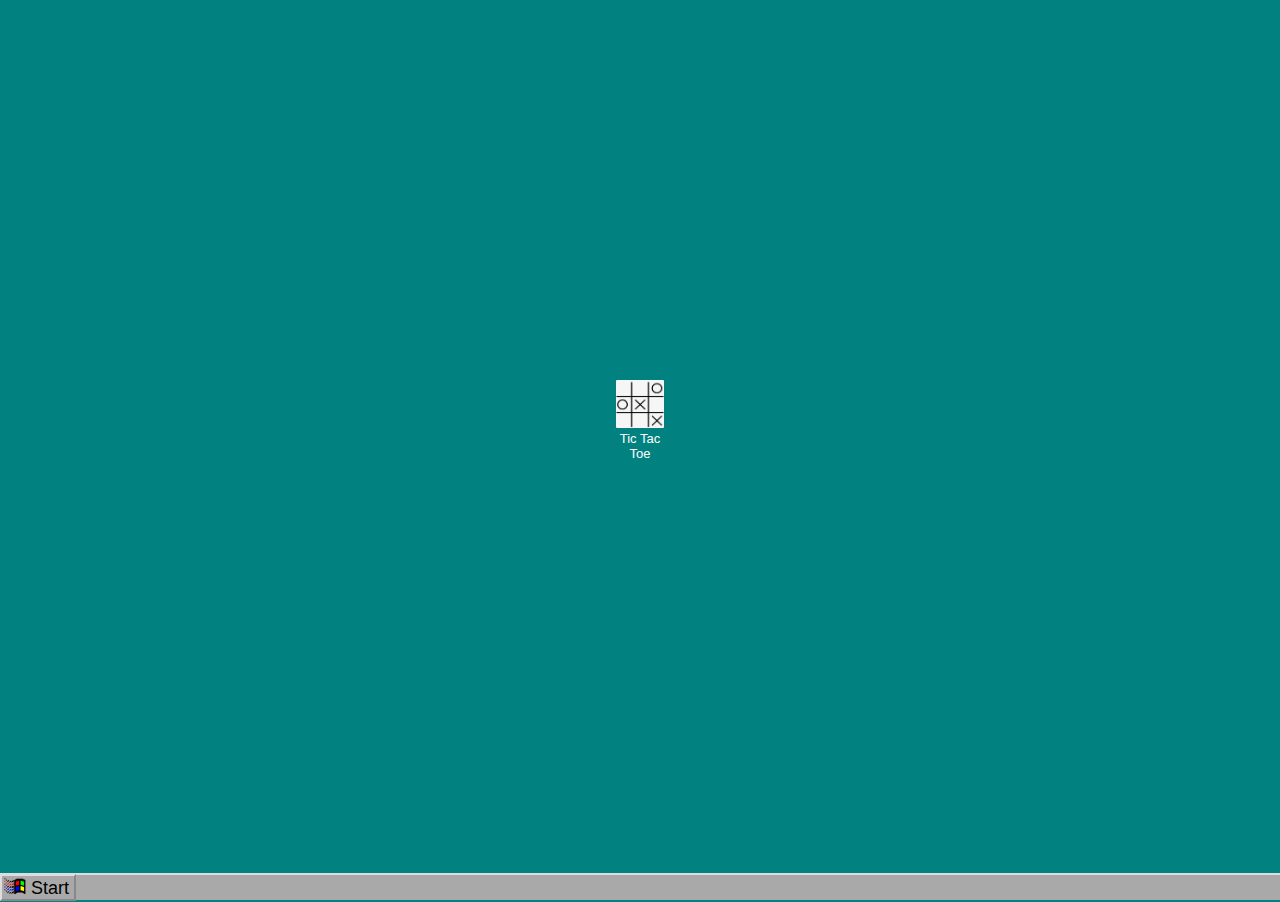
<file: index.html>
<!DOCTYPE html>
<html lang="en">
<head>
    <meta charset="UTF-8">
    <meta http-equiv="X-UA-Compatible" content="IE=edge">
    <meta name="viewport" content="width=device-width, initial-scale=1.0">
    <title>Home</title>
    <link rel="stylesheet" href="./css/style.css">
    <link rel="stylesheet" href="./css/indexStyle.css">
</head>
<body>
    <div class="container">
        <div class="gameIcon">
            <a href="./pages/playerSelect.html">
                <img src="./assets/icon.jpg" class="gameIcon" alt="">
            </a>
            
        </div>
        <div class="gameIcon">
            <p>tic tac toe</p>
        </div>
    </div>  
    <div class="taskBar">
        <div class="homeW95">
            <div>
                <img src="../assets/w95.png" class="iconW95" alt="">
            </div>
            <div class="startW95">start</div>
        </div>

    </div>  
</body>
</html>
</file>
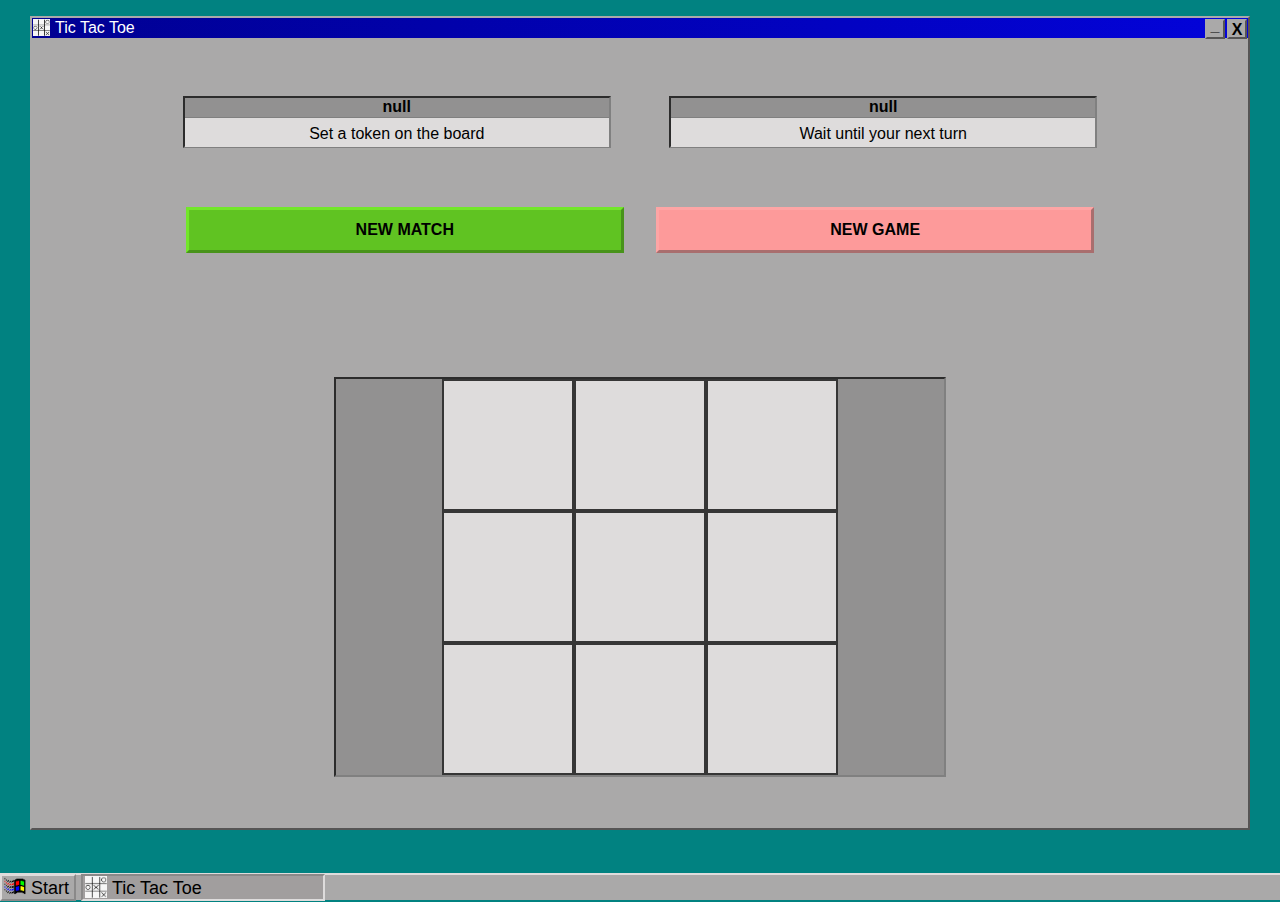
<file: pages/gameBoard.html>
<!DOCTYPE html>
<html lang="en">
<head>
    <meta charset="UTF-8">
    <meta http-equiv="X-UA-Compatible" content="IE=edge">
    <meta name="viewport" content="width=device-width, initial-scale=1.0">
    <title>The Game</title>
    <link rel="stylesheet" href="../css/style.css">
    <link rel="stylesheet" href="../css/maxWidth(992px)/style(992).css" media="(max-width: 992px)">
    <link rel="stylesheet" href="../css/maxWidth(576px)/style(576px).css" media="(max-width: 576px)">
    <link rel="stylesheet" href="../css/boardStyle.css">
    <link rel="stylesheet" href="../css/maxWidth(992px)/boardStyle(992px).css" media="(max-width: 992px)">
    <link rel="stylesheet" href="../css/maxWidth(576px)/boardStyle(576px).css" media="(max-width: 576px)">
</head>
<body>
    <!-- user interface of the board game -->
    <div class="window">
        <!-- icons top bar  -->
        <div class="topBar">
            <div class="windowInfo">
                <div>
                    <img src="../assets/icon.jpg" class="appIcon" alt="">
                </div>
                <div class="appName">tic tac toe</div>
            </div>
            <div class="iconsTopBar">
                <div class="windowIcons" onclick="minimizeGameBoard()">
                    <p class="iconStyle iconStyle1">_</p> 
                </div>
                <div class="windowIcons" onclick="closetab()">
                        <p class="iconStyle">X</p> 
                </div>
            </div>
            
        </div>
        <!-- main container  -->
        <div class="container">
            <!-- table board  -->
            <div class="interface">
                <!-- player turn and points  -->
                <div class="players">
                    <div class="playerPoints">
                        <div id="player1" class="names"></div>
                        <div id="infoP1" class="tokensSide"></div>
                    </div>
                    <div class="playerPoints">
                        <div id="player2" class="names"></div>
                        <div id="infoP2" class="tokensSide"></div>
                    </div>
                    
                </div>
                <!-- buttons  -->
                <div class="buttonsContainer">
                    <div class="shapeButtons">
                        <div class="styleButton color1" onclick="newMatch()">
                            <p class="fontButton"> NEW MATCH </p>                  
                        </div>
                    </div>
                    <div class="shapeButtons">
                        <div class="styleButton color2" onclick="newGame()">
                                <p class="fontButton">NEW GAME</p> 
                        </div>
                    </div>
                </div>

            </div>
            <div class="tableBoard">
                <div id="0" class="cellDesign"></div>
                <div id="1" class="cellDesign"></div>
                <div id="2" class="cellDesign"></div>
                <div id="3" class="cellDesign"></div>
                <div id="4" class="cellDesign"></div>
                <div id="5" class="cellDesign"></div>
                <div id="6" class="cellDesign"></div>
                <div id="7" class="cellDesign"></div>
                <div id="8" class="cellDesign"></div>
            </div>
        </div>
    </div>
    <!-- windows task bar  -->
    <div class="taskBar">
        <div class="homeW95">
            <div>
                <img src="../assets/w95.png" class="iconW95" alt="">
            </div>
            <div class="startW95">start</div>
        </div>
        <div class="tab" onclick="minimizeGameBoard()">
            <div>
                <img src="../assets/icon.jpg" class="iconW95" alt="">
            </div>
            <div class="startW95">tic tac toe</div>
        </div>
    </div>
    <script src="../js/board.js"></script>
    <script src="../js/taskbarTab.js"></script>
    <script src="../js/buttons.js"></script>
</body>
</html>
</file>
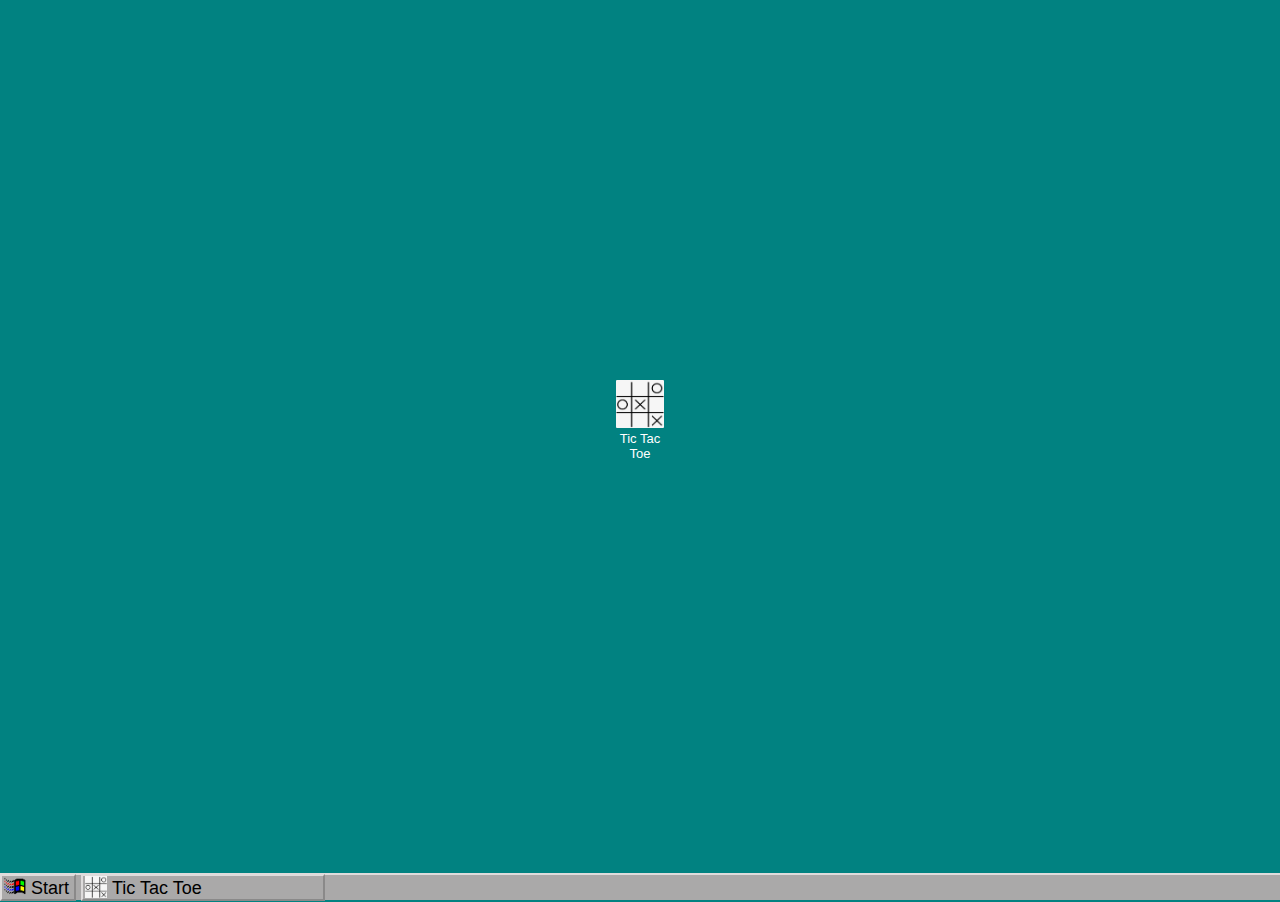
<file: pages/gameBoardMinimized.html>
<!DOCTYPE html>
<html lang="en">
<head>
    <meta charset="UTF-8">
    <meta http-equiv="X-UA-Compatible" content="IE=edge">
    <meta name="viewport" content="width=device-width, initial-scale=1.0">
    <title>Home</title>
    <link rel="stylesheet" href="../css/style.css">
    <link rel="stylesheet" href="../css/maxWidth(992px)/style(992).css" media="(max-width: 992px)">
    <link rel="stylesheet" href="../css/maxWidth(576px)/style(576px).css" media="(max-width: 576px)">
    <link rel="stylesheet" href="../css/indexStyle.css">
</head>
<body>
    <div class="container">
        <div class="gameIcon">
            <a href="../pages/playerSelect.html">
                <img src="../assets/icon.jpg" class="gameIcon" alt="">
            </a>
            
        </div>
        <div class="gameIcon">
            <p>tic tac toe</p>
        </div>
    </div>  
    <div class="taskBar">
        <div class="homeW95">
            <div>
                <img src="../assets/w95.png" class="iconW95" alt="">
            </div>
            <div class="startW95">start</div>
        </div>
        <div class="tab tabMinimize" onclick="expandGameBoard()">
            <div>
                <img src="../assets/icon.jpg" class="iconW95" alt="">
            </div>
            <div class="startW95">tic tac toe</div>
        </div>
    </div>
    <script src="../js/taskbarTab.js"></script>
</body>
</html>
</file>
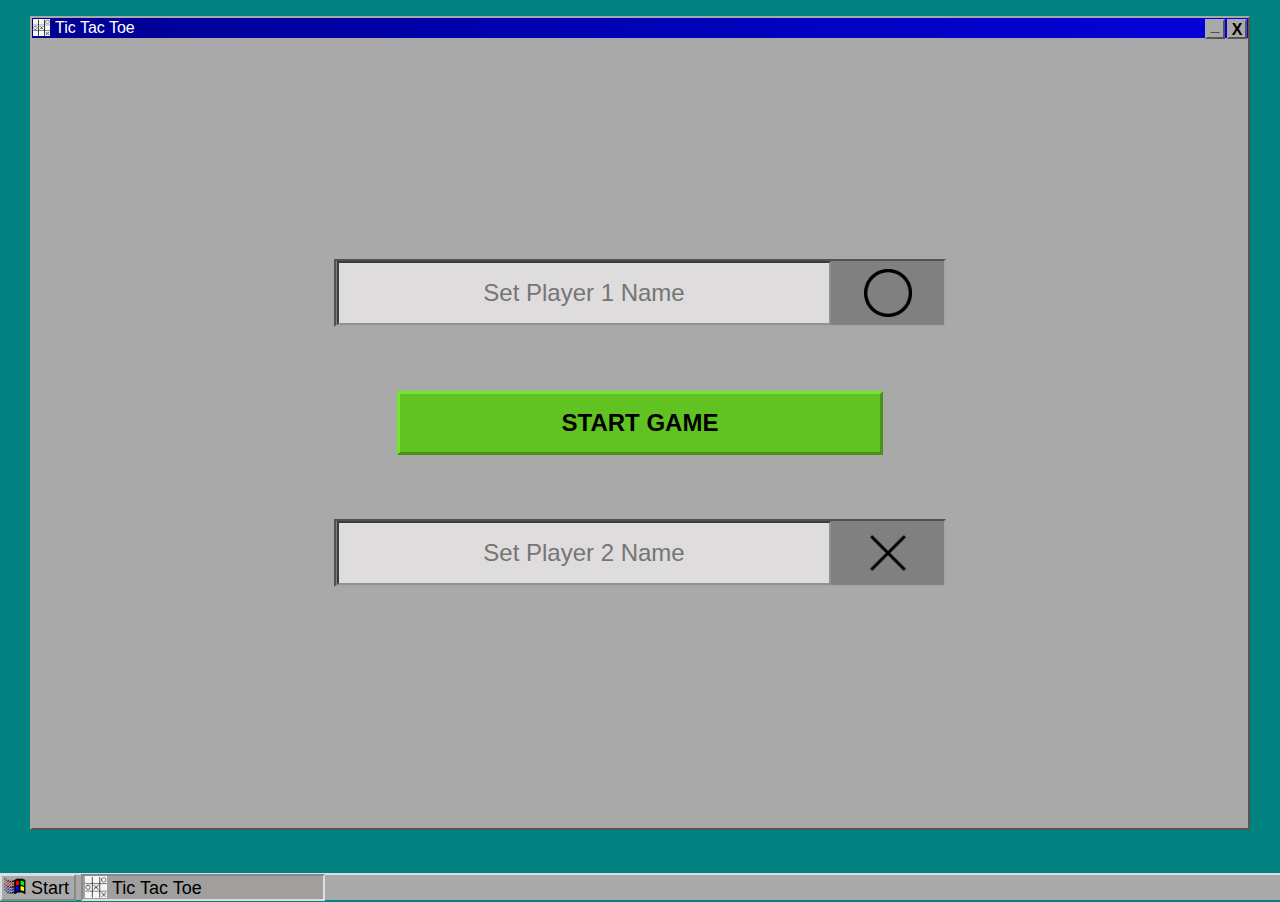
<file: pages/playerSelect.html>
<!DOCTYPE html>
<html lang="en">
<head>
    <meta charset="UTF-8">
    <meta http-equiv="X-UA-Compatible" content="IE=edge">
    <meta name="viewport" content="width=device-width, initial-scale=1.0">
    <title>Player Select</title>
    <link rel="stylesheet" href="../css/style.css">
    <link rel="stylesheet" href="../css/maxWidth(992px)/style(992).css" media="(max-width: 992px)">
    <link rel="stylesheet" href="../css/maxWidth(576px)/style(576px).css" media="(max-width: 576px)">
    <link rel="stylesheet" href="../css/playerSelectStyle.css">
    <link rel="stylesheet" href="../css/maxWidth(992px)/playerSelectStyle(992px).css" media="(max-width: 992px)">
    <link rel="stylesheet" href="../css/maxWidth(576px)/playerSelectStyle(576px).css" media="(max-width: 576px)">
</head>
<body>
    <div class="window">
        <!-- icons top bar  -->
        <div class="topBar">
            <div class="windowInfo">
                <div>
                    <img src="../assets/icon.jpg" class="appIcon" alt="">
                </div>
                <div class="appName">tic tac toe</div>
            </div>
            <div class="iconsTopBar">
                <div class="windowIcons" onclick="minimizePlayerSelect()">
                    <p class="iconStyle iconStyle1">_</p> 
                </div>
                <div class="windowIcons" onclick="closetab()">
                        <p class="iconStyle">X</p> 
                </div>
            </div>
            
        </div>

        <!-- main container  -->
        <div class="container">
            <!-- input player 1  -->
            <div class="inputName">
                <input id="Player1" class="player" type="text" minlength="1" maxlength="10" placeholder="Set Player 1 Name">
                <div class="token">
                    <img src="../assets/circle.png" class="token" alt="">
                </div>
            </div>
            <!-- button start game  -->
            <div class="startGame">
                <button class="startGameButton" onclick="GuardaNombres()">
                        START GAME
                </button>
            </div>
            <!-- input player 2 -->
            <div class="inputName">
                <input id="Player2" class="player" type="text" minlength="1" maxlength="10" placeholder="Set Player 2 Name">
                <div class="token">
                    <img src="../assets/cross.png" class="token" alt="">
                </div>
            </div>
        </div>

    </div>
    <div class="taskBar">
        <div class="homeW95">
            <div>
                <img src="../assets/w95.png" class="iconW95" alt="">
            </div>
            <div class="startW95">start</div>
        </div>
        <div class="tab" onclick="minimizePlayerSelect()">
            <div>
                <img src="../assets/icon.jpg" class="iconW95" alt="">
            </div>
            <div class="startW95">tic tac toe</div>
        </div>
    </div>
    <script src="../js/namesStorage.js"></script>
    <script src="../js/taskbarTab.js"></script>
</body>
</html>
</file>
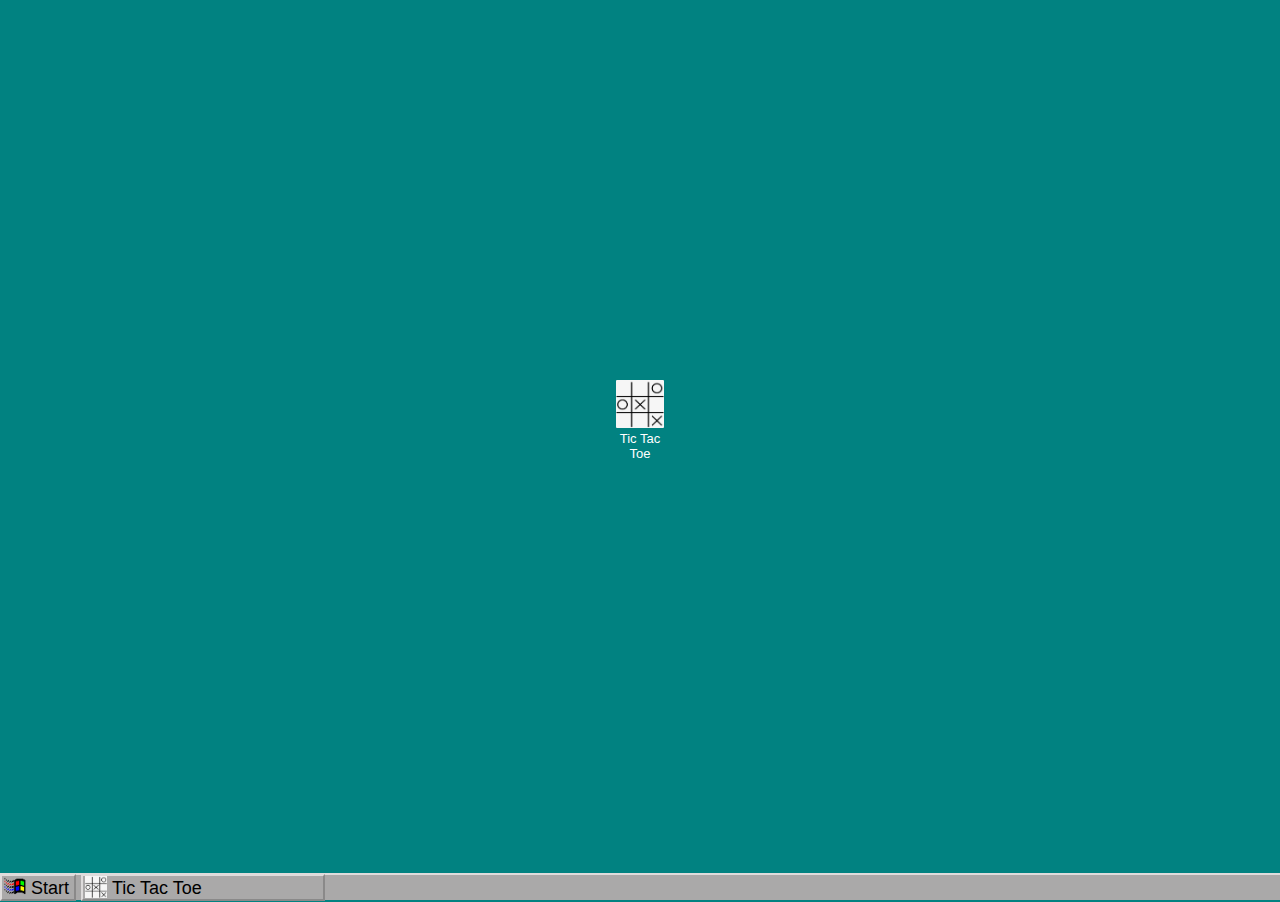
<file: pages/playerSelectMinimized.html>
<!DOCTYPE html>
<html lang="en">
<head>
    <meta charset="UTF-8">
    <meta http-equiv="X-UA-Compatible" content="IE=edge">
    <meta name="viewport" content="width=device-width, initial-scale=1.0">
    <title>Home</title>
    <link rel="stylesheet" href="../css/indexStyle.css">
    <link rel="stylesheet" href="../css/style.css">
    <link rel="stylesheet" href="../css/maxWidth(992px)/style(992).css" media="(max-width: 992px)">
    <link rel="stylesheet" href="../css/maxWidth(576px)/style(576px).css" media="(max-width: 576px)">
</head>
<body>
    <div class="container">
        <div class="gameIcon">
            <a href="../pages/playerSelect.html">
                <img src="../assets/icon.jpg" class="gameIcon" alt="">
            </a>
            
        </div>
        <div class="gameIcon">
            <p>tic tac toe</p>
        </div>
    </div>  
    <div class="taskBar">
        <div class="homeW95">
            <div>
                <img src="../assets/w95.png" class="iconW95" alt="">
            </div>
            <div class="startW95">start</div>
        </div>
        <div class="tabMinimize" onclick="expandPlayerSelect()">
            <div>
                <img src="../assets/icon.jpg" class="iconW95" alt="">
            </div>
            <div class="startW95">tic tac toe</div>
        </div>
    </div>
    <script src="../js/taskbarTab.js"></script>
</body>
</html>
</file>
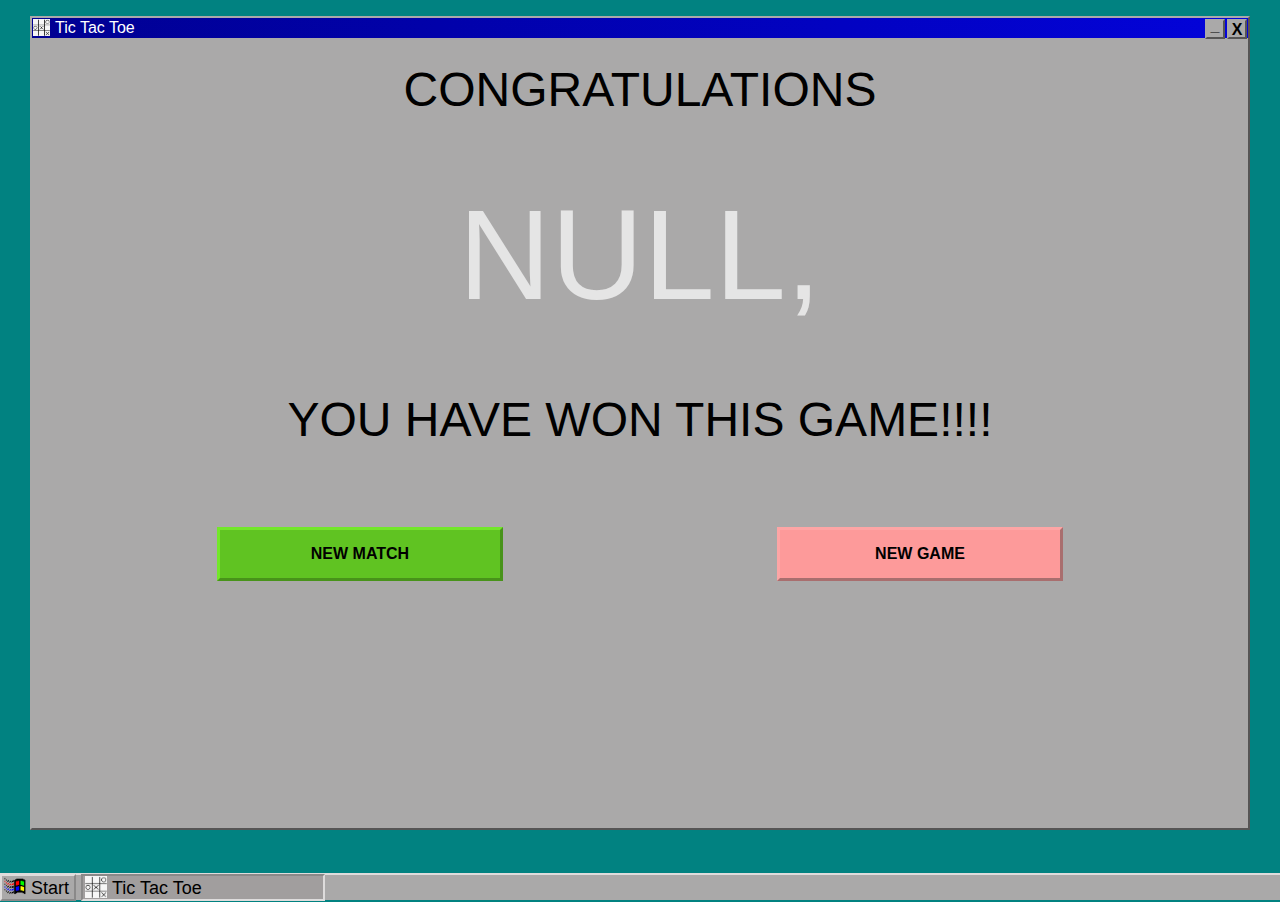
<file: pages/winner.html>
<!DOCTYPE html>
<html lang="en">
<head>
    <meta charset="UTF-8">
    <meta http-equiv="X-UA-Compatible" content="IE=edge">
    <meta name="viewport" content="width=device-width, initial-scale=1.0">
    <title>Winner</title>
    <link rel="stylesheet" href="../css/style.css">
    <link rel="stylesheet" href="../css/maxWidth(992px)/style(992).css" media="(max-width: 992px)">
    <link rel="stylesheet" href="../css/maxWidth(576px)/style(576px).css" media="(max-width: 576px)">
    <link rel="stylesheet" href="../css/winnerStyle.css">
    <link rel="stylesheet" href="../css/maxWidth(992px)/winnerStyle(992px).css" media="(max-width: 992px)">
    <link rel="stylesheet" href="../css/maxWidth(576px)/winnerStyle(576px).css" media="(max-width: 576px)">
</head>
<body>
        <div class="window">
        <!-- icons top bar  -->
        <div class="topBar">
            <div class="windowInfo">
                <div>
                    <img src="../assets/icon.jpg" class="appIcon" alt="">
                </div>
                <div class="appName">tic tac toe</div>
            </div>
            <div class="iconsTopBar">
                <div class="windowIcons" onclick="minimizeWinner()">
                    <p class="iconStyle iconStyle1">_</p> 
                </div>
                <div class="windowIcons" onclick="closetab()">
                        <p class="iconStyle">X</p> 
                </div>
            </div>
            
        </div>
        <div class="message">
            congratulations
        </div>
        <!-- winner nam  -->
        <div id="winner" class="message nameWinner"></div>
        <div class="message">
            You have won this game!!!!
        </div>
        <!-- buttons  -->
        <div class="buttonsContainer">
            <div class="shapeButtons">
                <div class="styleButton color1" onclick="newMatch()">
                    <p class="fontButton"> NEW MATCH </p>                  
                </div>
            </div>
            <div class="shapeButtons">
                <div class="styleButton color2" onclick="newGame()">
                        <p class="fontButton">NEW GAME</p> 
                </div>
            </div>
        </div>
    </div>
    <!-- windows task bar  -->
    <div class="taskBar">
        <div class="homeW95">
            <div>
                <img src="../assets/w95.png" class="iconW95" alt="">
            </div>
            <div class="startW95">start</div>
        </div>
        <div class="tab" onclick="minimizeWinner()">
            <div>
                <img src="../assets/icon.jpg" class="iconW95" alt="">
            </div>
            <div class="startW95">tic tac toe</div>
        </div>
    </div>
    <script src="../js/winner.js"></script>
    <script src="../js/taskbarTab.js"></script>
    <script src="../js/buttons.js"></script>
</body>
</html>
</file>
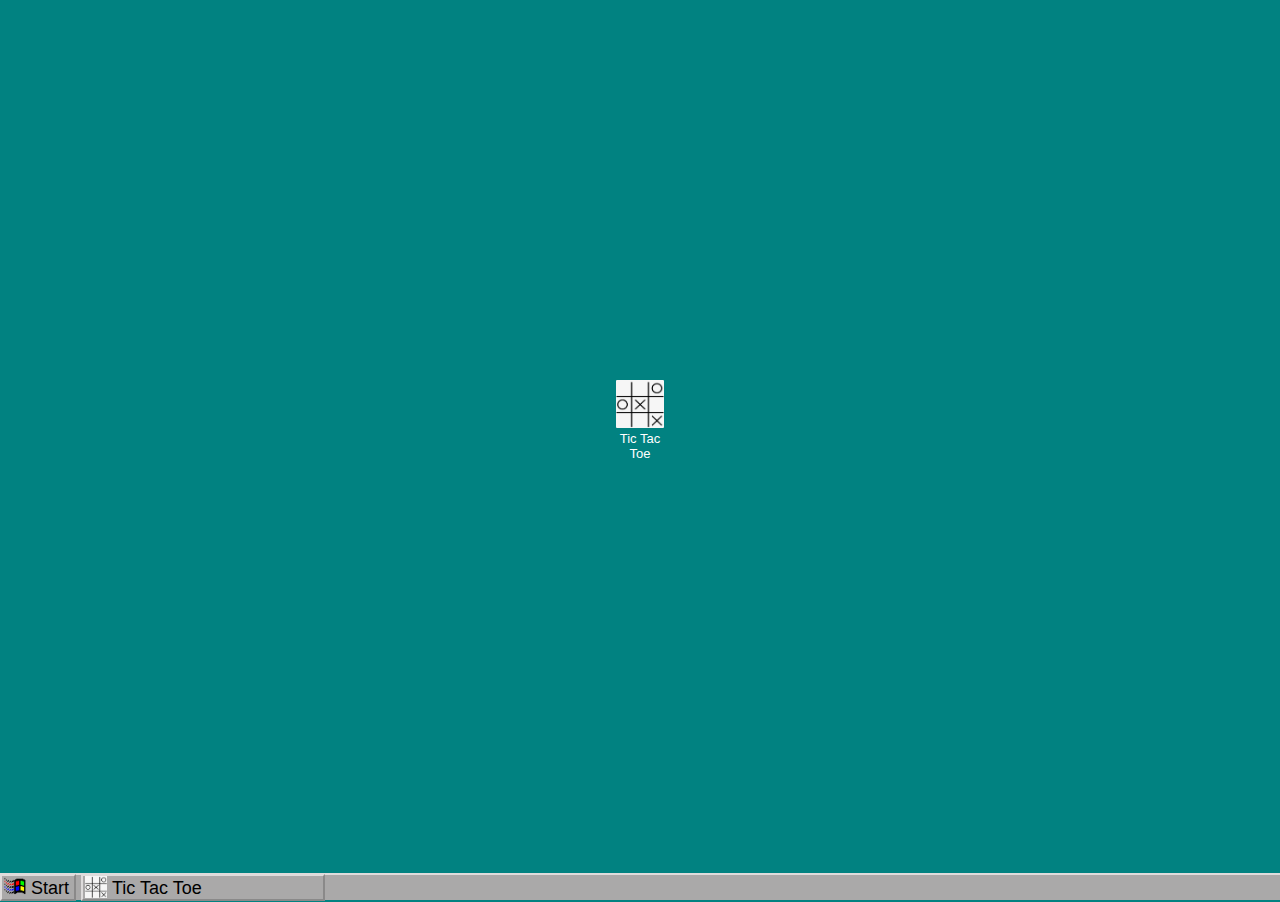
<file: pages/winnerMinimized.html>
<!DOCTYPE html>
<html lang="en">
<head>
    <meta charset="UTF-8">
    <meta http-equiv="X-UA-Compatible" content="IE=edge">
    <meta name="viewport" content="width=device-width, initial-scale=1.0">
    <title>Home</title>
    <link rel="stylesheet" href="../css/indexStyle.css">
    <link rel="stylesheet" href="../css/style.css">
    <link rel="stylesheet" href="../css/maxWidth(992px)/style(992).css" media="(max-width: 992px)">
    <link rel="stylesheet" href="../css/maxWidth(576px)/style(576px).css" media="(max-width: 576px)">
</head>
<body>
    <div class="container">
        <div class="gameIcon">
            <a href="../pages/playerSelect.html">
                <img src="../assets/icon.jpg" class="gameIcon" alt="">
            </a>
            
        </div>
        <div class="gameIcon">
            <p>tic tac toe</p>
        </div>
    </div>  
    <div class="taskBar">
        <div class="homeW95">
            <div>
                <img src="../assets/w95.png" class="iconW95" alt="">
            </div>
            <div class="startW95">start</div>
        </div>
        <div class="tab tabMinimize" onclick="expandWinner()">
            <div>
                <img src="../assets/icon.jpg" class="iconW95" alt="">
            </div>
            <div class="startW95">tic tac toe</div>
        </div>
    </div>
    <script src="../js/taskbarTab.js"></script>
</body>
</html>
</file>
<file: css/style.css>
body{
    background-color: rgb(1,130,129) ;
    height: 100vh;
    display: flex;
    flex-direction: column;
    justify-content: space-between;
    align-items: center;
    margin: 0%;
    padding: 0%;
}

/* windows 95 layout*/

    .window {
        width: 95%;
        height: 90%;
        margin: 1em;
        background-color: rgb(170, 169, 169);
        border: outset 2px rgb(170, 169, 169);
        box-shadow: unset solid black;
    }

        /* bar that simulates w95 window */
        .topBar{
            height: 20px;         
            background-image: linear-gradient(
                to right,
                rgb(0, 0, 146),
                rgb(3, 3, 218)
            );
            display: flex;
            justify-content: space-between;
            }

                /* Simulating the window name and icon from W95 OS */
                .windowInfo{
                    height: 100%;
                    display: flex;
                    flex-direction: row;
                    margin: 1px;
                    display: flex;
                    flex-direction: row;
                    align-content: center;
                }
                    .appIcon{
                        height: 17px;
                        width: 17px;
                        padding: 0%;
                    }

                    .appName{
                        color: white;
                        font-family: Arial, Helvetica, sans-serif;
                        font-weight: 500;
                        text-transform: capitalize;
                        margin-left: 5px;

                    }

                    /* icon */
                
                .iconsTopBar{
                    display: flex;
                    flex-direction: row;
                }
                    .windowIcons{                        
                        height: 16px;
                        width: 16px;
                        padding: 0px;
                        margin: 1px;
                        background-color: rgb(170, 169, 169);
                        border: outset 2px rgb(170, 169, 169);
                        font-weight: 600;
                    }

                    .iconStyle1{
                        line-height:10px;
                    }
                    .iconStyle{
                        margin: 0%;
                        text-align: center;
                        font-family: Arial, Helvetica, sans-serif;
                        font-size: medium;
                        font-weight: 600;
                        cursor: pointer;
                    }

        /* main container  */
        .container{
            width: 100%;
            height: 95%;
            display: flex;
            flex-direction: column;
            align-items: center;
            justify-content: center;
        }

            /*buttons  */

            .buttonsContainer{
                margin: 1em;
                padding-top: 1em;
                display: flex;
                flex-direction: row;
                justify-content: space-evenly;
            }
                .shapeButtons{
                    height: 2em;
                    width: 100%;
                    display: flex;
                    justify-content: center;
                    align-content: center;
                }

                    .styleButton{                            
                        height: 2.5em;
                        width: 100%;
                        margin: 1em;
                        display: flex;
                        align-items:center;
                        cursor: pointer;
                    }
                    .fontButton{
                        width: 100%;
                        font-family: Arial, Helvetica, sans-serif;
                        font-weight: 600;
                        text-align: center;
                    }
                        /* button new match  */
                        .color1{
                            background-color: rgb(96, 195, 34);
                            border: outset rgb(114, 231, 41);
                        }
                        /* button new game  */
                        .color2{
                            background-color: rgb(253, 154, 154);
                            border: outset rgb(253, 165, 165);
                        }

        /* windows task bar  */
        .taskBar{
            height: 25px;
            width: 100%;
            background-color: rgb(170, 169, 169);
            border-top: outset 2px rgb(222, 220, 220);
            display: flex;
            flex-direction: row;
            align-items: center;
        }
        /* w95 start button  */
        .homeW95{
            height: 23px;
            display: flex;
            flex-direction: row;
            border: outset 2px rgb(222, 220, 220);
            margin-right: 5px;
        }

                .iconW95{
                    height: 22px;
                    width: 22px;
                    margin-left: 2px;
                }
                .startW95{
                    color: black;
                    font-family: Arial, Helvetica, sans-serif;
                    font-size: large;
                    text-transform: capitalize;
                    display: flex;
                    align-items: end;
                    margin-left: 5px;
                    margin-right: 5px;
                }

        .tab{
            height: 23px;
            width: 15em;
            display: flex;
            flex-direction: row;
            background-color: rgb(161, 158, 158);
            border: inset 2px rgb(222, 220, 220);
            cursor: pointer;
        }
        .tabMinimize{
            height: 23px;
            width: 15em;
            display: flex;
            flex-direction: row;
            background-color: rgb(170, 169, 169);
            border: outset 2px rgb(222, 220, 220);
            cursor: pointer;
        }
</file>
<file: css/indexStyle.css>
.gameIcon{
    height: 3em;
    width: 3em;
    border-radius: 2%;
    color: white;
    text-align: center;

}
p{
    margin: 3px;
    font-family: Arial, Helvetica, sans-serif;
    font-weight: 400;
    text-transform: capitalize;
    font-size: small;
}
</file>
<file: css/maxWidth(992px)/style(992).css>
/* windows 95 layout*/

.window {
    width: 95%;
    height: 80%;
    margin: 1em;
}
</file>
<file: css/maxWidth(576px)/style(576px).css>
.window{
    height: 90%;
}

/* window tab at task bar  */
.tab{
    width: 8em;
}
.tabMinimize{
    width: 8em;
}
</file>
<file: css/boardStyle.css>
.container{
    display: flex;
    flex-direction: column;
}
        /* user interface */

        .interface{
            height: 40%;
            width: 80%;
            display: flex;
            flex-direction: column;
            align-content: center;
        }

            /* player turns and points  */
            .players{
                height: 30%;
                display: flex;
                align-content: center;
            }

                .playerPoints{
                    height: 3em;
                    width: 45%;
                    margin: 3%;
                    border: inset 2px grey;
                    background-color: white;
                }

                .names{
                    height: 40%;
                    text-align: center;
                    font-weight: 600;
                    border-bottom: 1px inset grey;
                    background-color: rgb(146, 145, 145);
                    font-family: Arial, Helvetica, sans-serif;
                }

                .tokensSide{
                    height: 60%;
                    line-height: 200%;
                    text-align: center;
                    font-weight: 400;
                    border-bottom: 1px inset grey;
                    background-color: rgb(222, 220, 220);
                    font-family: Arial, Helvetica, sans-serif;
                }



                    
            /* table board  */
                .tableBoard{
                    width:  50%;
                    margin: 2px;
                    border: inset 2px grey;
                    background-color: rgb(146, 145, 145);
                    display: grid;
                    grid-template-columns: repeat(3, auto);
                    justify-content: center;
                    align-content: center;
                }

                    .cellDesign{
                        height: 8em;
                        width: 8em;
                        background-color: rgb(222, 220, 220);
                        border: solid 2px rgb(54, 54, 54);
                    }

/* tokens size  */
.token{
    width: 6em;
    height: 6em;
    margin: 1em;
}
</file>
<file: css/maxWidth(992px)/boardStyle(992px).css>
.container{
    display: flex;
    flex-direction: row;
}

/* user interface */

.interface{
    height: 100%;
    width: 100%;
    display: flex;
    flex-direction: column;
}
    .players{
        height: 67%;
        width: 100%;
        display: flex;
        flex-direction: column;
        align-items: center;
        justify-content: space-evenly;
    }
        .playerPoints{
            width: 70% ;
        }

        /*buttons  */
        .buttonsContainer{
            margin: 0em;
            padding: 0em;
        }
        
            .shapeButtons{
                height: 3em;
                width: 90%;
            }
                .styleButton{
                    height: 3em;
                    width: 70%;
                }

            /* table board  */
            .tableBoard{
                height: 90%;
                width:  90%;
                margin: 2px;
            }
                    .cellDesign{
                        height: 4.5em;
                        width: 4.5em;
                    }

/* tokens size  */
.token{
    width: 2.5em;
    height: 2.5em;
    margin: 1em;
}
</file>
<file: css/maxWidth(576px)/boardStyle(576px).css>
.container{
    display: flex;
    flex-direction: column;
}

/* user interface */

        .interface{
            width: 95%;
            display: flex;
            flex-direction: column;
            align-content: center;
        }

                /* restart button  */
            .buttonsContainer{
                margin: 0em;
                padding: 0em;
            }
            
                .shapeButtons{
                    height: 3em;
                    width: 90%;
                }
                    .styleButton{
                        height: 2em;
                        width: 70%;
                    }

            /* table board  */
            .tableBoard{
                width:  90%;
                margin: 2px;
            }
                    .cellDesign{
                        height: 5em;
                        width: 5em;
                    }

/* tokens size  */
.token{
    width: 3em;
    height: 3em;
    margin: 1em;
}
</file>
<file: css/playerSelectStyle.css>
/* input for the player's name  */
    .inputName{
        width: 50%;
        height: 4em;
        margin-top: 4em;
        margin-bottom: 4em;
        background-color: grey;
        border: inset 2px rgb(166, 166, 166);
        display: flex;
        flex-direction: row;
        align-items: center;
        justify-content: space-between;
    }

    .player{
        height: 90%;
        width: 85%;
        margin: 1px;
        font-size: x-large;
        text-align: center;
        font-family: Arial, Helvetica, sans-serif;
        background-color: rgb(222, 220, 220);
        border: inset rgb(146, 145, 145) 2px;
    }
    .token{
        margin-left: 1em;
        margin-right: 1em;
        height: 3em;
    }

    /* start game button  */

    .startGame{
        height: 4em;
        width: 40%;
        display: flex;
        justify-content: center;
        align-content: center;
    }

        .startGameButton{
            height: 100%;
            width: 100%;
            font-weight: 600;
            font-size: x-large;
            background-color: rgb(96, 195, 34);
            border: outset rgb(114, 231, 41);
            cursor: pointer;
        }
</file>
<file: css/maxWidth(992px)/playerSelectStyle(992px).css>
/* input for the player's name  */
    .inputName{
        width: 90%;
        height: 3em;
        margin-top: 2em;
        margin-bottom: 2em;
    }

    .player{
        font-size: xx-large;
    }
    .token{
        margin-left: 1em;
        margin-right: 1em;
        height: 2em;
    }

    /* start game button  */
    .startGame{
        width: 40%;
    }

    .startGameButton{
        font-size: x-large;
        font-weight: 700;
    }
</file>
<file: css/maxWidth(576px)/playerSelectStyle(576px).css>
/* input for the player's name  */
    .inputName{
        width: 80%;
        height: 3em;
    }

        .player{
            font-size: large;
        }

        .token{
            height: 2em;
        }    

        /* start game button  */
        .startGame{
            font-size: medium;
            height: 5em;
        }
</file>
<file: css/winnerStyle.css>
.message{
    text-align: center;
    font-size: 3em;
    font-family: Arial, Helvetica, sans-serif;
    margin: 0.5em;
    text-transform: uppercase;
}
.nameWinner{
    font-size: 8em;
    color: rgb(229, 229, 229);
}
/*buttons  */

.buttonsContainer{
    margin: 3em;
}

            .styleButton{
                height: 3em;
                width: 50%;
            }
</file>
<file: css/maxWidth(992px)/winnerStyle(992px).css>
.message{
    font-size: 2em;
    margin: 0.5em;
}
.nameWinner{
    font-size: 2.5em;
}
/*buttons  */
.buttonsContainer{
    margin: 0em;
    padding-top: 0em;
}
    .shapeButtons{
        height: 1em;
        width: 100%;
    }
            .styleButton{
                height: 2em;
                width: 50%;
            }
</file>
<file: css/maxWidth(576px)/winnerStyle(576px).css>
.message{
    font-size: 1.5em;
    margin: 1em;
}
.nameWinner{
    font-size: 3em;
}

.styleButton{
    width: 100%;
}
</file>
